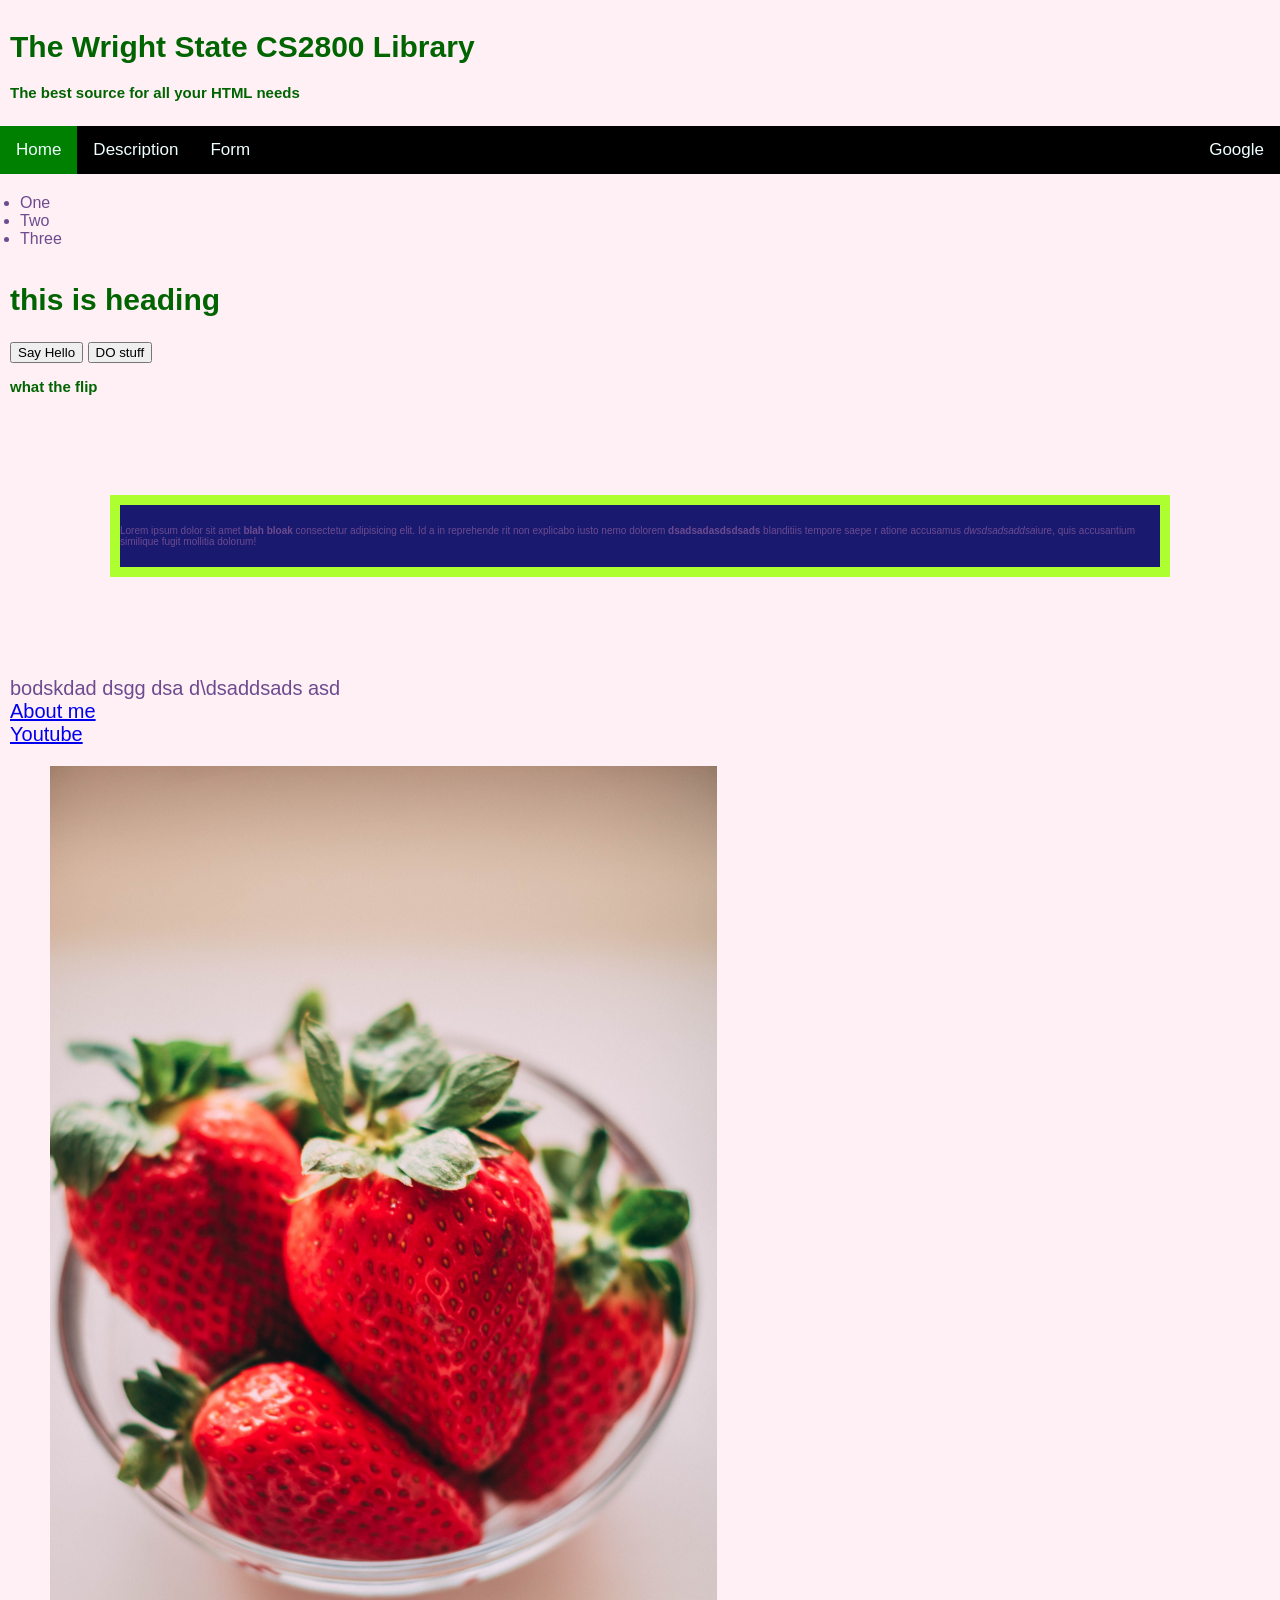
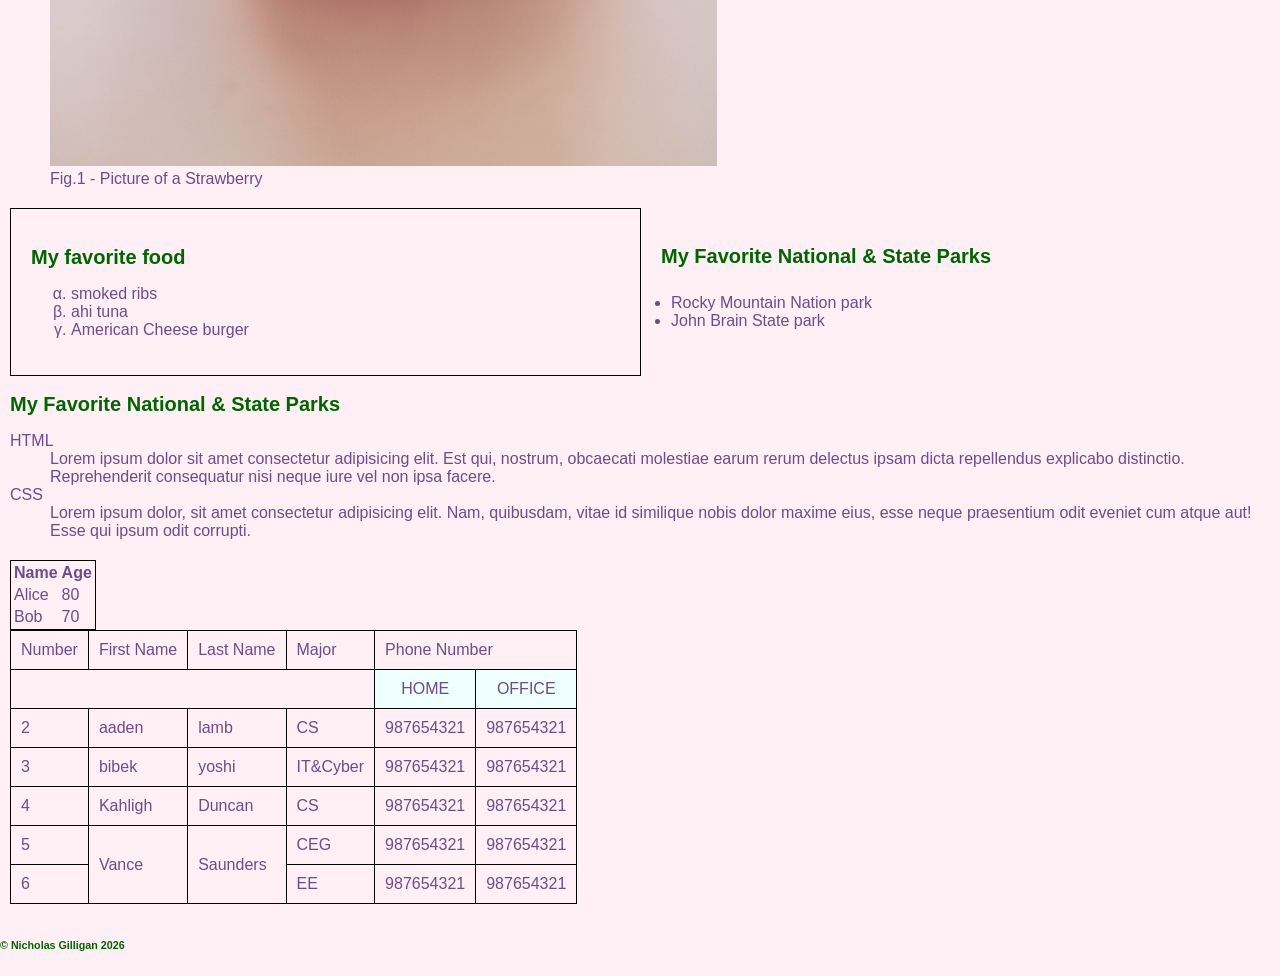
<file: web-content/index.html>
<!DOCTYPE html>
<html lang="en">
  <head>
    <title>My firest demo page</title>
    <meta charset="UTF-8" />
    <meta name="viewport" content="width=device-width" />
    <link rel="stylesheet" href="style.css" />
  </head>
  
  <body>
    <div class="container">
    <header class="content">
        <h1>The Wright State CS2800 Library</h1>
        <h3>The best source for all your HTML needs</h3>
    </header>
    <nav class="navbar">
        <ul>
          <li ><a href="#" class="active">Home</a></li>
          <li><a href="Pages/description.html">Description</a></li>
          <li><a href="Pages/form.html"  >Form</a></li>
          <li id="externalLink"><a href="https://www.google.com" target="_blank">Google</a></li>
        </ul>
    </nav>
        <section class="content">
            <ul>
                <li>One</li>
                <li>Two</li>
                <li>Three</li>
            </ul>

    <h1>this is heading</h1>
    <input type="button" value="Say Hello" onclick="sayHello()">
    <input type="button" value="DO stuff" onclick="changeColor()">
    <h3 id="changeMe"> what the flip</h3>
    
    <p style="font-size: 10px; padding: 20px 0px 20px 0px; background-color: midnightblue; margin: 100px; border: 10px solid greenyellow" > Lorem ipsum dolor sit amet<strong>   blah bloak</strong> consectetur adipisicing elit. Id a in reprehende
        rit non explicabo iusto nemo dolorem <b> dsadsadasdsdsads</b> blanditiis tempore saepe r
        atione accusamus <em> dwsdsadsaddsa</em>iure, quis accusantium similique fugit mollitia dolorum!
    </p>
    <p>
        bodskdad
        dsgg
        dsa
        d\dsaddsads
        asd<br>
       
        <a href="Pages\description.html">About me</a><br>
        <a href="https://www.youtube.com" target="_blank">Youtube</a><br>
       
        <figure>
        <img src="images\Strawberry.jpg" alt="Picture of Strawberrys" height="1000">
        <figcaption>Fig.1 - Picture of a Strawberry</figcaption>
        </figure> 
    </p>
    <p>
      <div class="rowflex">
        <div class="leftflex">
          <h2> My favorite food</h2>
      <ol style="list-style-type: lower-greek;">
        <li>smoked ribs</li>
        <li>ahi tuna</li>
        <li>American Cheese burger</li>
      </ol>
        </div>
        <div class="rightflex">
          <h2>My Favorite National & State Parks</h2>
      <ul>
        <li> Rocky Mountain Nation park</li>
        <li> John Brain State park</li>
      </ul>
        </div>
      </div>
      
      <h2>My Favorite National & State Parks</h2>
      

      <dl>
        <dt>HTML</dt>
        <dd>Lorem ipsum dolor sit amet consectetur adipisicing elit. Est qui, nostrum, obcaecati molestiae earum rerum delectus ipsam dicta repellendus explicabo distinctio. Reprehenderit consequatur nisi neque iure vel non ipsa facere.</dd>
        <dt>CSS</dt>
        <dd>Lorem ipsum dolor, sit amet consectetur adipisicing elit. Nam, quibusdam, vitae id similique nobis dolor maxime eius, esse neque praesentium odit eveniet cum atque aut! Esse qui ipsum odit corrupti.</dd>
      </dl>
    </p>

    <table style="border: 1px solid black">
      <thead>
        <tr>
          <th>Name</th>
          <th>Age</th>
        </tr>
      </thead>
      <tbody>
        <tr>
          <td> Alice</td>
          <td>80</td>
        </tr>
        <tr>
          <td>Bob</td>
          <td>70</td>
        </tr>
      </tbody>
      


    </table>

    <table class="demotable">
      <tr>
        <td>Number</td>
        <td>First Name</td>
        <td>Last Name</td>
        <td>Major</td>
        <td colspan="2">Phone Number</td>
      </tr>
      <tr>
        <td colspan="4"></td>
        <td class="tdcenter">HOME</td>
        <td class="tdcenter">OFFICE</td>
      </tr>
      <tr>
        <td>2</td>
        <td>aaden</td>
        <td>lamb</td>
        <td>CS</td>
        <td>987654321</td>
        <td>987654321</td>
      </tr> 
      <tr>
        <td>3</td>
        <td>bibek</td>
        <td>yoshi</td>
        <td>IT&Cyber</td>
        <td>987654321</td>
        <td>987654321</td>
      </tr>
      <tr>
        <td>4</td>
        <td>Kahligh</td>
        <td>Duncan</td>
        <td>CS</td>
        <td>987654321</td>
        <td>987654321</td>
      </tr>
      <tr>
        <td>5</td>
        <td rowspan="2">Vance</td>
        <td rowspan="2">Saunders</td>
        <td>CEG</td>
        <td>987654321</td>
        <td>987654321</td>
      </tr>
      <tr>
        <td>6</td>
        
        <td>EE</td>
        <td>987654321</td>
        <td>987654321</td>
      </tr>



    </table>
        </section>
        <footer>
            <h6>&copy; Nicholas Gilligan 2026</h6>
        </footer>
    



    </div>
    <script src="script.js"></script>
    <script>
      // this still works but is not recomended
     // var user_name = "Nick";

      //let number1 = 20;
      //let number2 = 30;
      //let number3 = 1234;
      //let number4 = 2345;
      //console.log(number1+number2);
      //console.log(number3+number4);
      //alert("Hello World. " + "My name is " + user_name)
    </script>
  </body>

</html>
</file>
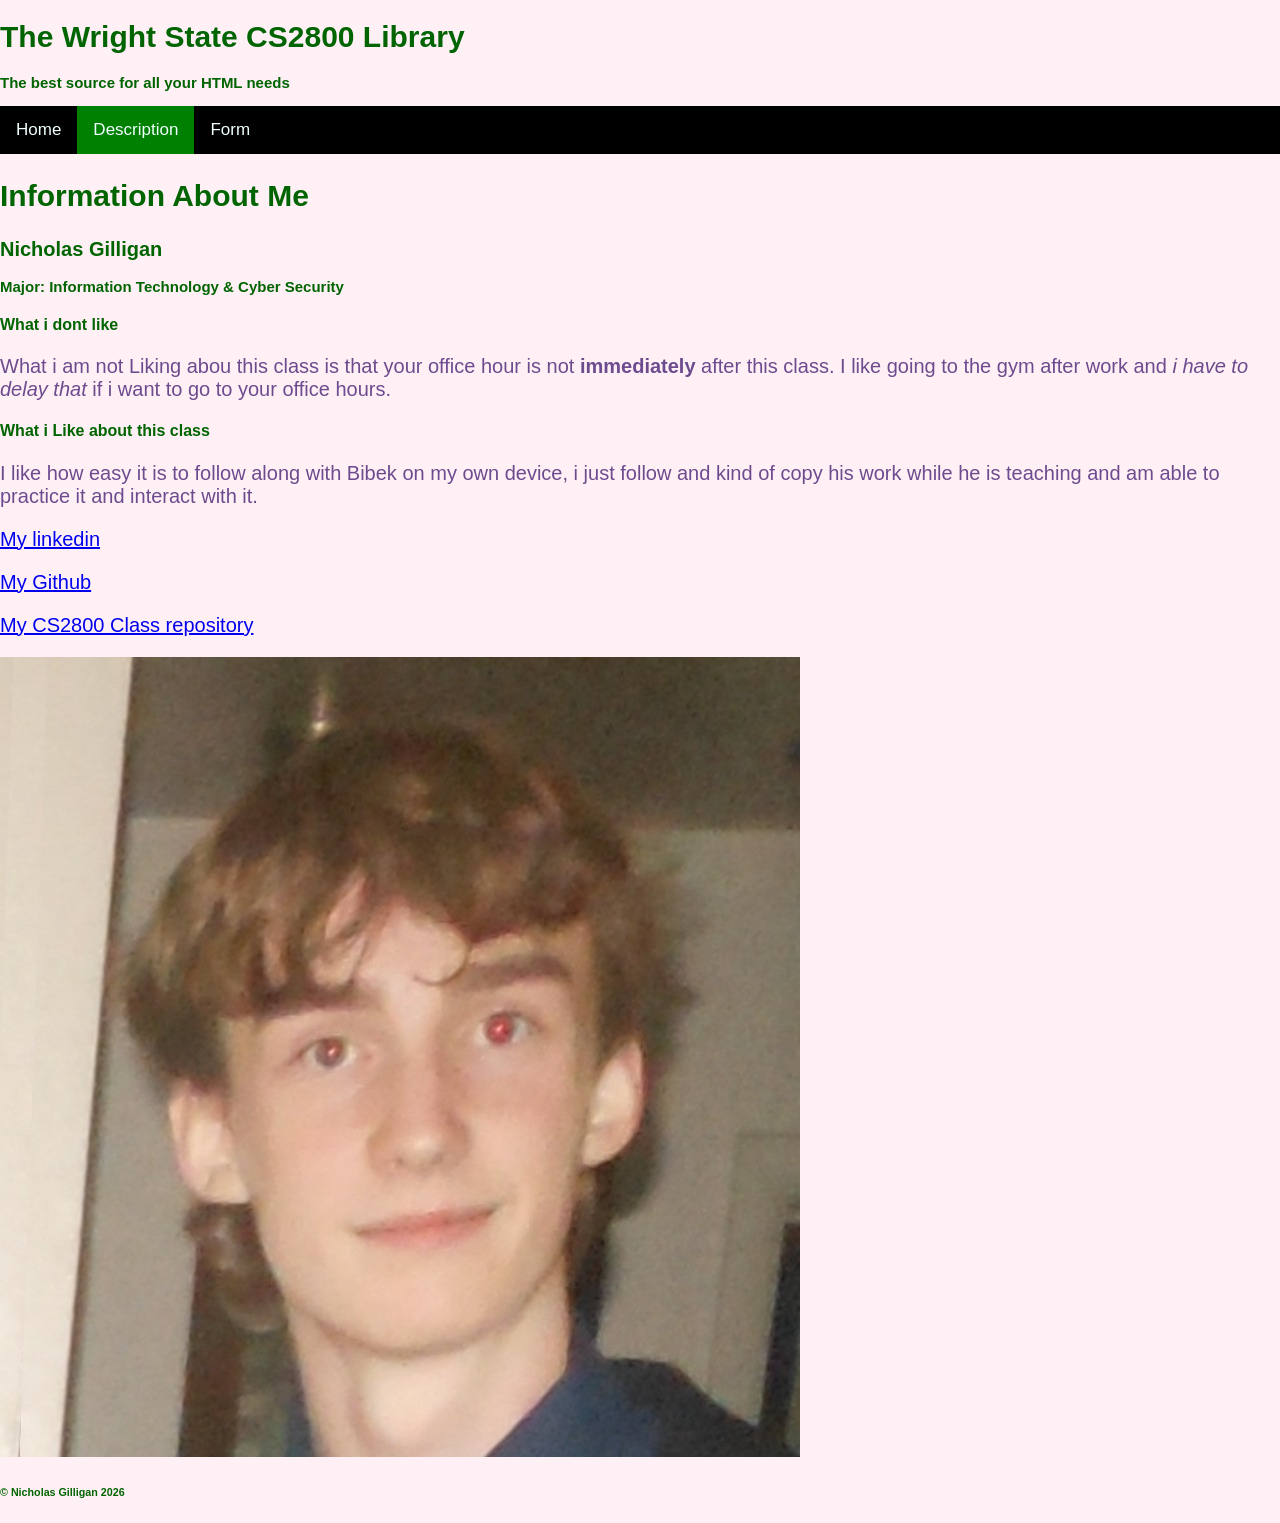
<file: web-content/Pages/description.html>
<!DOCTYPE html>
<html>
  <head>
    
    
    <title>Decription About ME </title>
    <meta charset="UTF-8" />
    <meta name="description" content="Basic HTML example" />
    <link rel="stylesheet" href="../style.css" />
  </head>
  <body>
    <header>
        <h1>The Wright State CS2800 Library</h1>
        <h3>The best source for all your HTML needs</h3>
    </header>
    <nav class="navbar">
        <ul>
          <li><a href="../index.html">Home</a></li>
          <li><a href="#" class="active">Description</a></li>
          <li><a href="form.html">Form</a></li>
        </ul>
    </nav>
    <section>
    <h1>Information About Me</h1>
    <h2> Nicholas Gilligan</h2>
    <h3> Major:  Information Technology & Cyber Security</h3>
    <h4>What i dont like</h4>
    <p> What i am not Liking abou this class is that your office hour is not <b> immediately </b>after this class. I like going to the gym after work and<i> i have to delay that</i> if i want to go to your office hours. </p>
    <h4> What i Like about this class</h4>
    <p> I like how easy it is to follow along with Bibek on my own device, i just follow and kind of copy his work while he is teaching and am able to practice it and interact with it.</p>
    <p><a href="https://www.linkedin.com/in/nicholas-gilligan-90a1a3372/" target="_blank">My linkedin</a> </p>
    <p><a href="https://github.com/Ngilligan97" target="_blank">My Github</a> </p>
    <p> <a href="https://github.com/WSU-bjoshi/class_activity-gilligan8-f26" target="_blank">My CS2800 Class repository</a></p>
    <img src="../images\ImageOfME.png" alt="Image of me">
    </section>
    <footer>
            <h6>&copy; Nicholas Gilligan 2026</h6>
    </footer>
    
  </body>
</html>
</file>
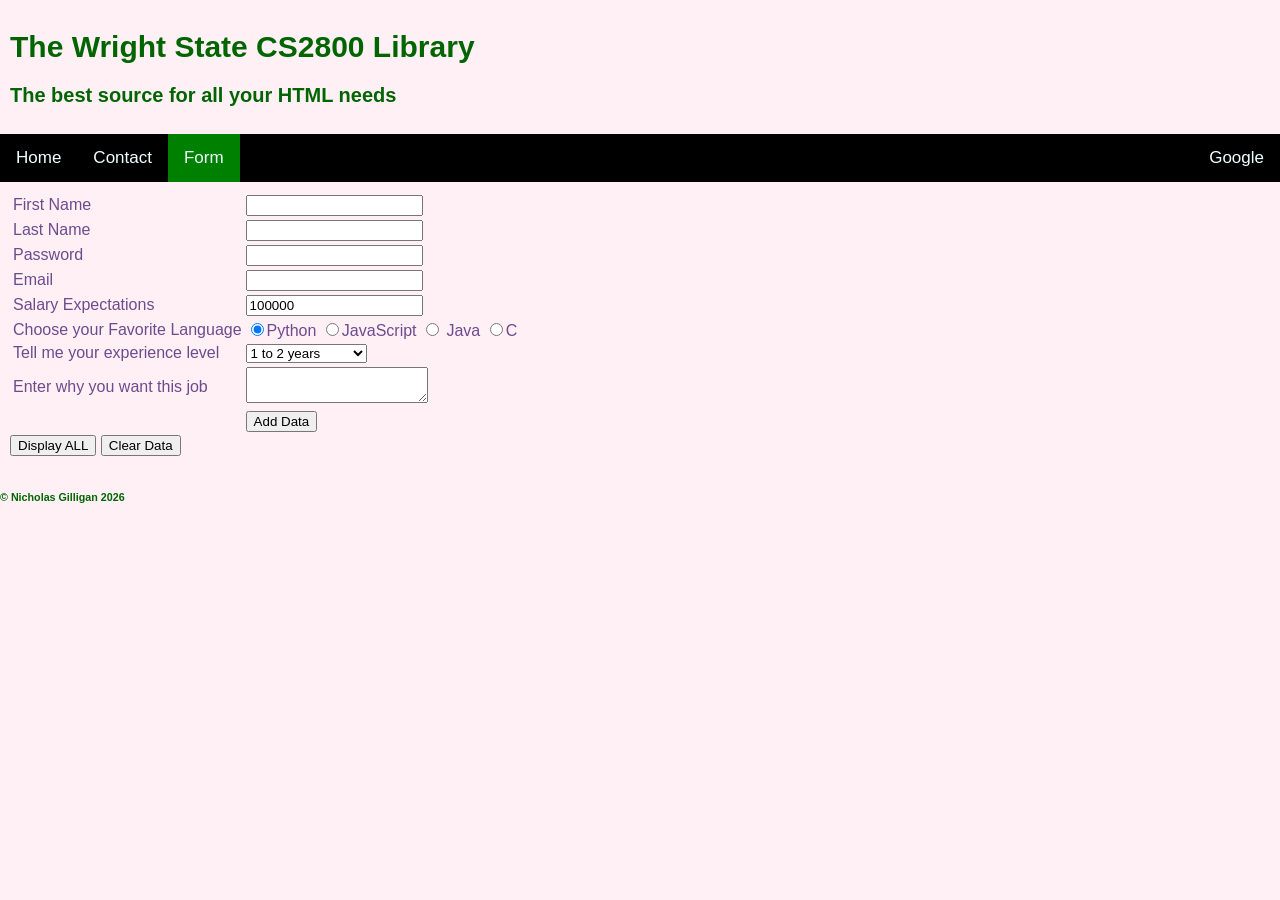
<file: web-content/Pages/form.html>
<!doctype html>
<html lang="en">
  <head>
    <meta charset="UTF-8" />
    <meta name="viewport" content="width=device-width, initial-scale=1.0" />
    <title>Document</title>
    <link rel="stylesheet" href="../style.css" />
  </head>
  <body>
    <div class="container">
      <header class="content">
        <h1>The Wright State CS2800 Library</h1>
        <h2>The best source for all your HTML needs</h2>
      </header>
      <nav class="navbar">
        <ul>
          <li><a href="../index.html">Home</a></li>
          <li><a href="contact.html">Contact</a></li>
          <li><a href="#" class="active">Form</a></li>
          <li id="externalLink">
            <a href="https:www.google.com" target="_blank">Google</a>
          </li>
        </ul>
      </nav>
      <div class="content">
        <form action="" method="get" name="contactform" id="contactForm">
          <table>
            <tr>
              <td class="tdCenter">
                <label for="first_name" id="fnamelabel">First Name</label>
              </td>
              <td><input type="text" name="first_name" id="first_name"/></td>
            </tr>

            <tr>
              <td class="tdCenter"><label for="last_name">Last Name</label></td>
              <td><input type="text" name="last_name" id="last_name" /></td>
            </tr>
            <tr>
              <td><label for="password">Password</label></td>
              <td><input type="password" name="password" id="password" /></td>
            </tr>
            <tr>
              <td><label for="user_email">Email</label></td>
              <td><input type="email" name="user_email" id="user_email" /></td>
            </tr>
            <tr>
              <td><label for="salary">Salary Expectations</label></td>
              <td><input type="number" name="salary" id="salary" value="100000" /></td>
            </tr>
            <tr>
              <td>
                <label for="language">Choose your Favorite Language</label>
              </td>
              <td>
                <input
                  type="radio"
                  name="prog_language"
                  id=""
                  value="Python"
                  checked
                /><label for="">Python</label>
                <input
                  type="radio"
                  name="prog_language"
                  id=""
                  value="JavaScript"
                /><label for="">JavaScript</label>
                <input type="radio" name="prog_language" id="" value="Java" />
                <label for="">Java</label>
                <input
                  type="radio"
                  name="prog_language"
                  id=""
                  value="C"
                /><label for="">C</label>
              </td>
            </tr>
            <tr>
              <td>
                <label for="Experience">Tell me your experience level</label>
              </td>
              <td>
                <select name="Experience" id="">
                  <option value="less_than_1_year">Less than 1 year</option>
                  <option value="1_2_years" selected>1 to 2 years</option>
                  <option value="3_or_more_years">3 or more years</option>
                </select>
              </td>
            </tr>
            <tr>
              <td>
                <label for="user_expectation"
                  >Enter why you want this job</label
                >
              </td>
              <td>
                <textarea name="user_expectation" id=""></textarea>
              </td>
            </tr>
            <tr>
              <td></td>
              <td>
                <!-- <input
                  id="submitBtn"
                  type="submit"
                  value="Send IT"
                  class="active"
                  onclick="storeToLocal(); event.preventDefault();" -->
                <!-- /> -->
                <!-- <input type="reset" value="Clear" /> -->
                <!-- <input type="button" value="Calculate" onclick="writeToPage();" /> -->
                <button type="submit" id="submitBtn">Add Data</button>
              </td>
            </tr>
          </table>
        </form>
        <button id="showDataBtn">Display ALL</button>
        <button id="clearDataBtn">Clear Data</button>
        
        <div id="dataGoesBrr"></div>
      </div>
    </div>
    <script src="../script.js"></script>
    <h6>&copy; Nicholas Gilligan 2026</h6>
  </body>
</html>
</file>
<file: web-content/style.css>
body {
    font-family: Arial, Helvetica, sans-serif;
    color:  #6D4B8F;
    background-color: lavenderblush;
    margin: 0;
}

p {
    font-size: 20px;
    color:  #6D4B8F;
}
h1, h2, h4, h5, h6 {
    
    
    color: darkgreen;
}
h1{
    font-size: 30px;
}
h2{
    font-size: 20px;
}
h3 {
    color: darkgreen;
    font-size: 15px;
}
ul {
    
  
  margin: 0;
  padding: 10px;
  gap: 15px;
}
.navbar{
    background-color: black;
    
    overflow: hidden;
}
.navbar a{
    display: block;
}
.navbar ul{
    list-style-type: none;
    margin: 0;
    padding: 0;
    
    font-size: 0;
    
}
.navbar ul li a{
  text-decoration: none;
  padding: 14px 16px;
  margin: 0;
 
  color: azure;
  font-size: 17px;
}
.navbar ul li a:hover{
    background-color: grey;
}
.navbar ul li a:visited{
    color: white;
}
.navbar ul li {
    display: inline-block;
}

.demotable td {
    border: 1px solid black;
    padding: 10px;
}
.demotable{
    border-collapse: collapse;
}
.tdcenter{
    text-align: center;
    background-color: azure;
}
.active{
    background-color: green;
}
#externalLink{
    float: right;
}
.container{

}
.content{
padding: 10px;
}
.rowflex{
    display: flex;
    
}
.leftflex{
    flex: 50%;
    padding: 20px;
    border: 1px solid black;
}
.rightflex{
    flex: 50%;
    padding: 20px;
}
</file>
